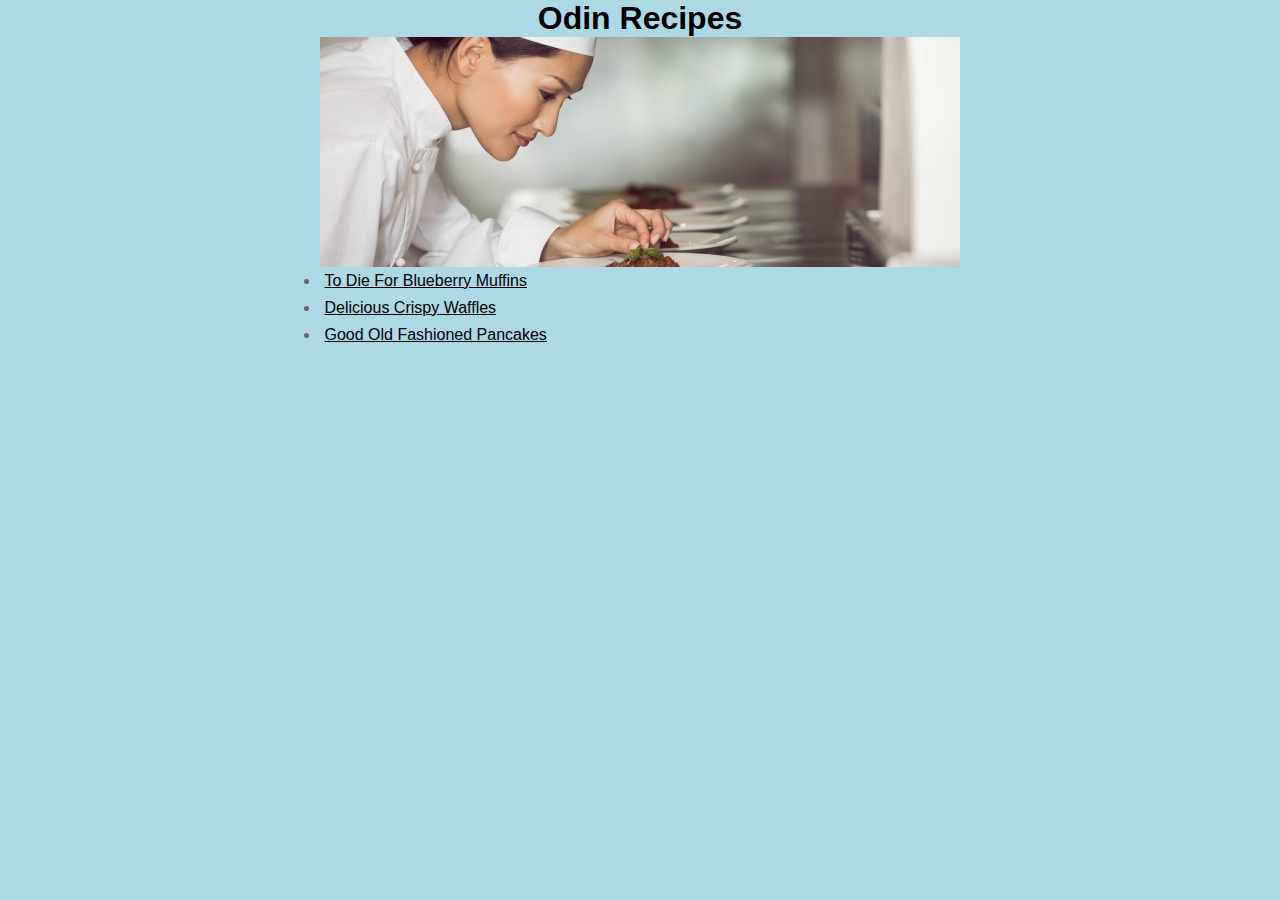
<file: index.html>
<!DOCTYPE HTML PUBLIC "-//W3C//DTD HTML 4.01 Transitional//EN" "http://www.w3.org/TR/html4/loose.dtd">
<html lang="en">
    <head>
        <title>Odin Recipes</title>
        <meta charset="utf-8">
        <link rel="stylesheet" href="style.css">
    </head>
    <body>
        <h1>Odin Recipes</h1>

        <img src="images/line-cook-1.jpeg" alt="A Dog image">

        <ul>
          <li><a href="recipes/blueberry-muffins.html">To Die For Blueberry Muffins</a></li>
          <li><a href="recipes/waffles.html">Delicious Crispy Waffles</a></li>
          <li><a href="recipes/pancakes.html">Good Old Fashioned Pancakes</a></li>
        </ul>
    </body>
</html>
</file>
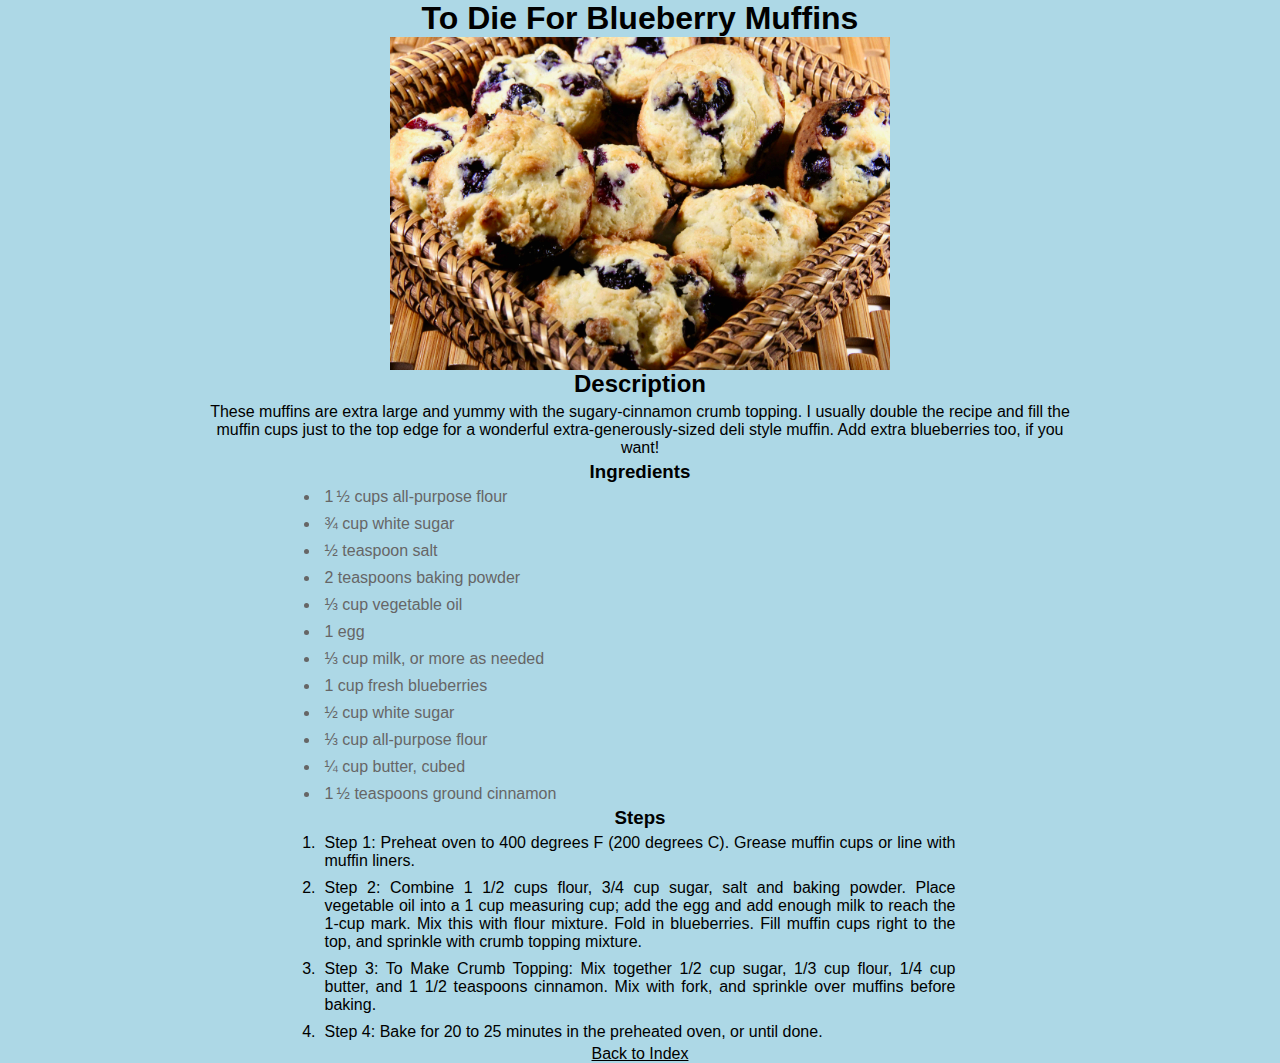
<file: recipes/blueberry-muffins.html>
<!DOCTYPE HTML PUBLIC "-//W3C//DTD HTML 4.01 Transitional//EN" "http://www.w3.org/TR/html4/loose.dtd">
<html lang="en">
    <head>
        <title>To Die For Blueberry Muffins</title>
        <meta charset="utf-8">
        <link rel="stylesheet" href="../style.css">
    </head>
    <body>
        <h1>To Die For Blueberry Muffins</h1>

        <img src="../images/muffins.jpeg" alt="Muffin image"  width="500" >

        <h2>Description</h2>
        <p>
          These muffins are extra large and yummy with the sugary-cinnamon crumb topping. I usually double the recipe and fill the muffin cups just to the top edge for a wonderful extra-generously-sized deli style muffin. Add extra blueberries too, if you want!
        </p>

        <h3>Ingredients</h3>
        <ul>
          <li>1 ½ cups all-purpose flour</li>
          <li>¾ cup white sugar</li>
          <li>½ teaspoon salt</li>
          <li>2 teaspoons baking powder</li>
          <li>⅓ cup vegetable oil</li>
          <li>1 egg</li>
          <li>⅓ cup milk, or more as needed</li>
          <li>1 cup fresh blueberries</li>
          <li>½ cup white sugar</li>
          <li>⅓ cup all-purpose flour</li>
          <li>¼ cup butter, cubed</li>
          <li>1 ½ teaspoons ground cinnamon</li>
        </ul>

        <h3>Steps</h3>
        <ol>
          <li>Step 1: Preheat oven to 400 degrees F (200 degrees C). Grease muffin cups or line with muffin liners.</li>
            <li>Step 2: Combine 1 1/2 cups flour, 3/4 cup sugar, salt and baking powder. Place vegetable oil into a 1 cup measuring cup; add the egg and add enough milk to reach the 1-cup mark. Mix this with flour mixture. Fold in blueberries. Fill muffin cups right to the top, and sprinkle with crumb topping mixture.</li>
            <li>Step 3: To Make Crumb Topping: Mix together 1/2 cup sugar, 1/3 cup flour, 1/4 cup butter, and 1 1/2 teaspoons cinnamon. Mix with fork, and sprinkle over muffins before baking.</li>
            <li>Step 4: Bake for 20 to 25 minutes in the preheated oven, or until done.</li>
        </ol>

        <a href="../index.html">Back to Index</a>

    </body>
</html>
</file>
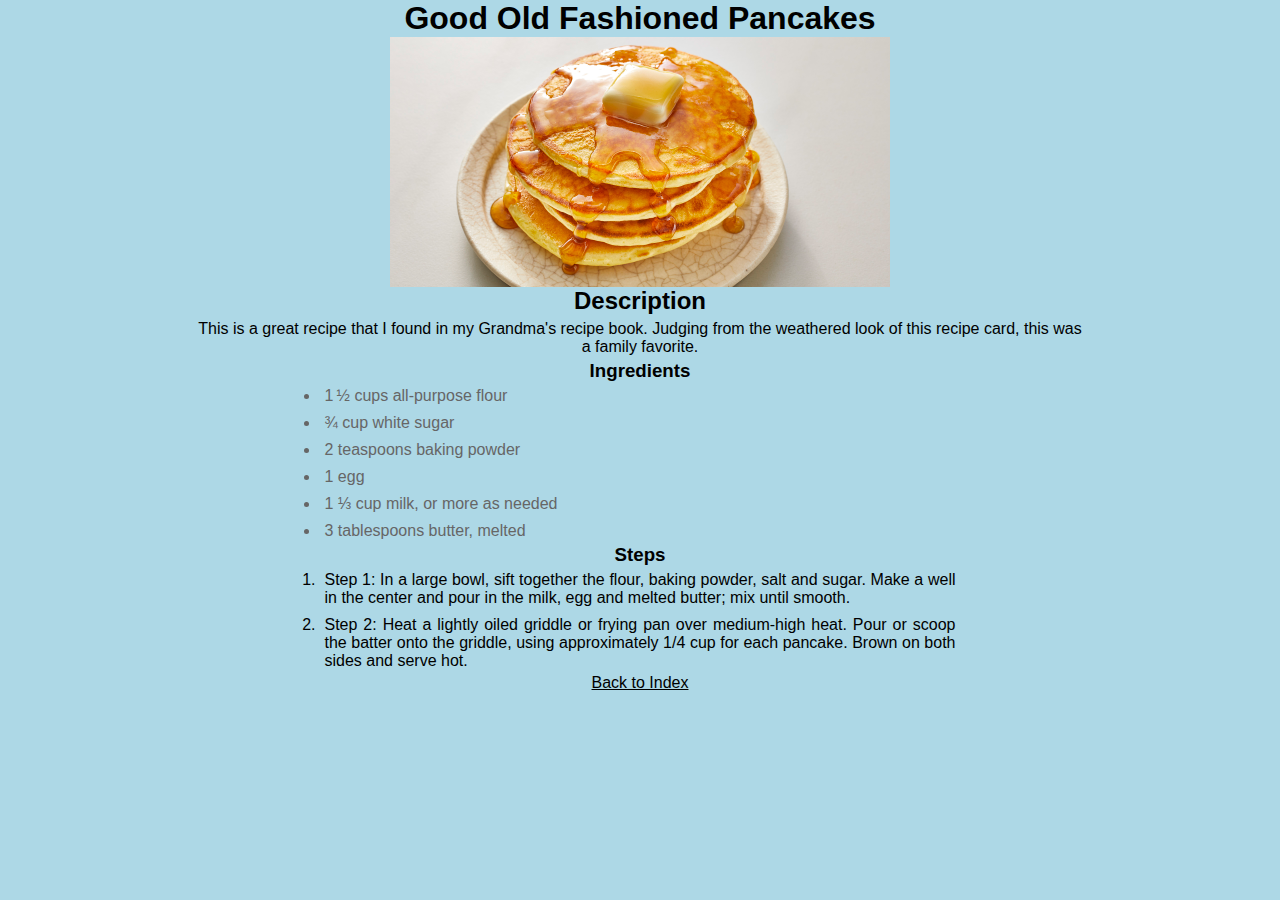
<file: recipes/pancakes.html>
<!DOCTYPE HTML PUBLIC "-//W3C//DTD HTML 4.01 Transitional//EN" "http://www.w3.org/TR/html4/loose.dtd">
<html lang="en">
    <head>
        <title>Good Old Fashioned Pancakes</title>
        <meta charset="utf-8">
        <link rel="stylesheet" href="../style.css">
    </head>
    <body>
        <h1>Good Old Fashioned Pancakes</h1>

        <img src="../images/pancakes.jpeg" alt="Pancakes image"  width="500" >

        <h2>Description</h2>
        <p>
          This is a great recipe that I found in my Grandma's recipe book. Judging from the weathered look of this recipe card, this was a family favorite.
        </p>

        <h3>Ingredients</h3>
        <ul>
          <li>1 ½ cups all-purpose flour</li>
          <li>¾ cup white sugar</li>
          <li>2 teaspoons baking powder</li>
          <li>1 egg</li>
          <li>1 ⅓ cup milk, or more as needed</li>
          <li>3 tablespoons butter, melted</li>
        </ul>

        <h3>Steps</h3>
        <ol>
          <li>Step 1: In a large bowl, sift together the flour, baking powder, salt and sugar. Make a well in the center and pour in the milk, egg and melted butter; mix until smooth.</li>
            <li>Step 2: Heat a lightly oiled griddle or frying pan over medium-high heat. Pour or scoop the batter onto the griddle, using approximately 1/4 cup for each pancake. Brown on both sides and serve hot.</li>
        </ol>

      <a href="../index.html">Back to Index</a>

    </body>
</html>
</file>
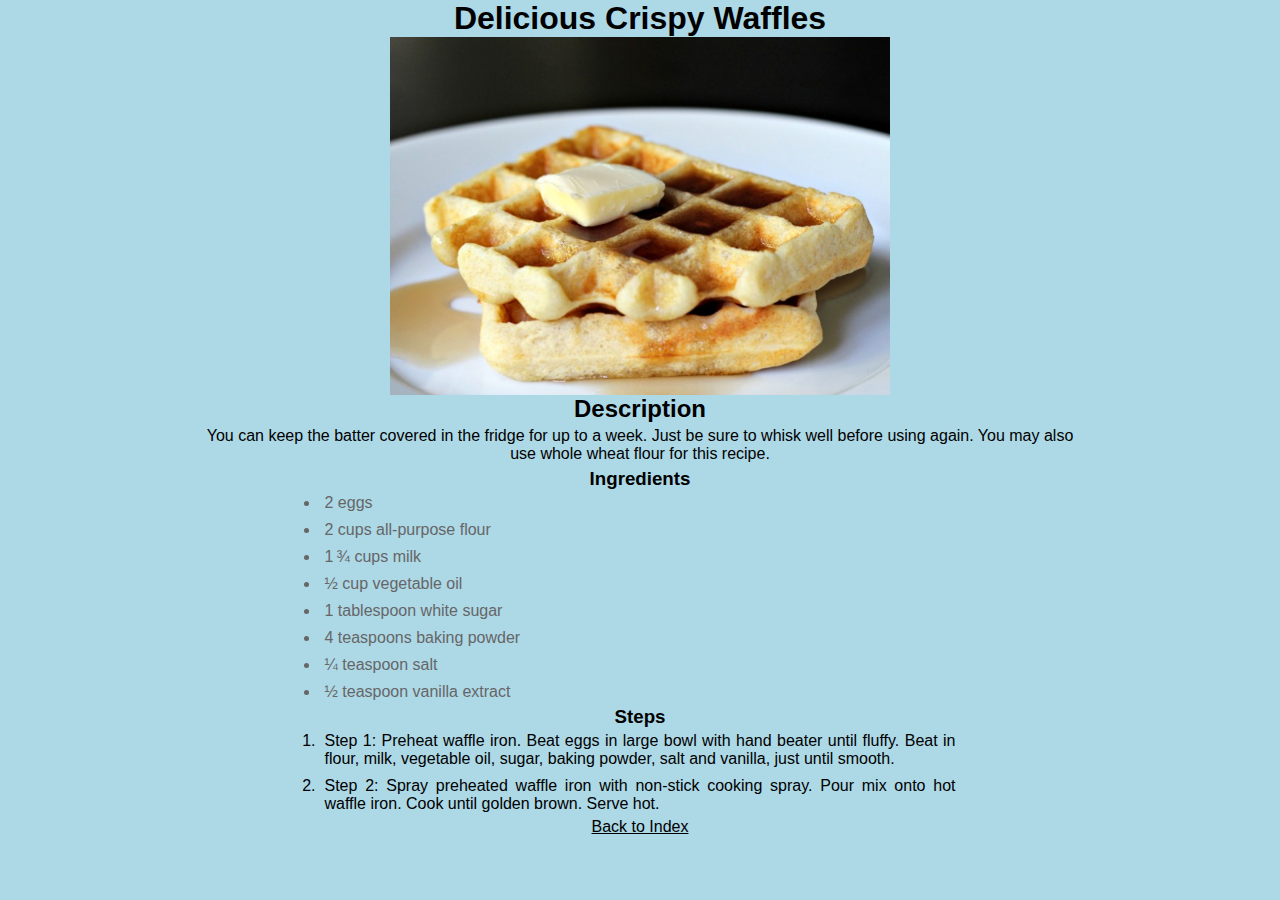
<file: recipes/waffles.html>
<!DOCTYPE HTML PUBLIC "-//W3C//DTD HTML 4.01 Transitional//EN" "http://www.w3.org/TR/html4/loose.dtd">
<html lang="en">
    <head>
        <title>Delicious Crispy Waffles</title>
        <meta charset="utf-8">
        <link rel="stylesheet" href="../style.css">
    </head>
    <body>
        <h1>Delicious Crispy Waffles</h1>

        <img src="../images/waffles.jpeg" alt="Waffles image"  width="500" >

        <h2>Description</h2>
        <p>
          You can keep the batter covered in the fridge for up to a week. Just be sure to whisk well before using again. You may also use whole wheat flour for this recipe.
        </p>

        <h3>Ingredients</h3>
        <ul>
          <li>2 eggs</li>
          <li>2 cups all-purpose flour</li>
          <li>1 ¾ cups milk</li>
          <li>½ cup vegetable oil</li>
          <li>1 tablespoon white sugar</li>
          <li>4 teaspoons baking powder</li>
          <li>¼ teaspoon salt</li>
          <li>½ teaspoon vanilla extract</li>
        </ul>

        <h3>Steps</h3>
        <ol>
          <li>Step 1: Preheat waffle iron. Beat eggs in large bowl with hand beater until fluffy. Beat in flour, milk, vegetable oil, sugar, baking powder, salt and vanilla, just until smooth.</li>
            <li>Step 2: Spray preheated waffle iron with non-stick cooking spray. Pour mix onto hot waffle iron. Cook until golden brown. Serve hot.</li>
        </ol>

      <a href="../index.html">Back to Index</a>

    </body>
</html>
</file>
<file: style.css>
* {
    margin: 0;
    padding: 0;
    box-sizing: border-box;
    text-align: center;
}

body {
    font-family: Poppins, sans-serif;
    background: lightblue}

h1 {
    text-align: center;
}
p, li{
    text-align: center;
    margin: auto;
    width: 70%;
    padding: 0.5vh;
}
.recipe{
    font-weight: 500;
}
ol li, ul li, .recipe {
   text-align: justify;
   margin: auto;
   width: 50%;
}
ul li {
    color: rgb(102, 102, 102);
}
img {
    display: block;
    margin-left: auto;
    margin-right: auto;

}

a {

    color: black;
}
a:hover {
    border: 1px solid black;
    border-radius: 10px;
    color: white;
    background-color: rgba(18, 29, 21, 0.3);
    text-decoration: none;
}
</file>
